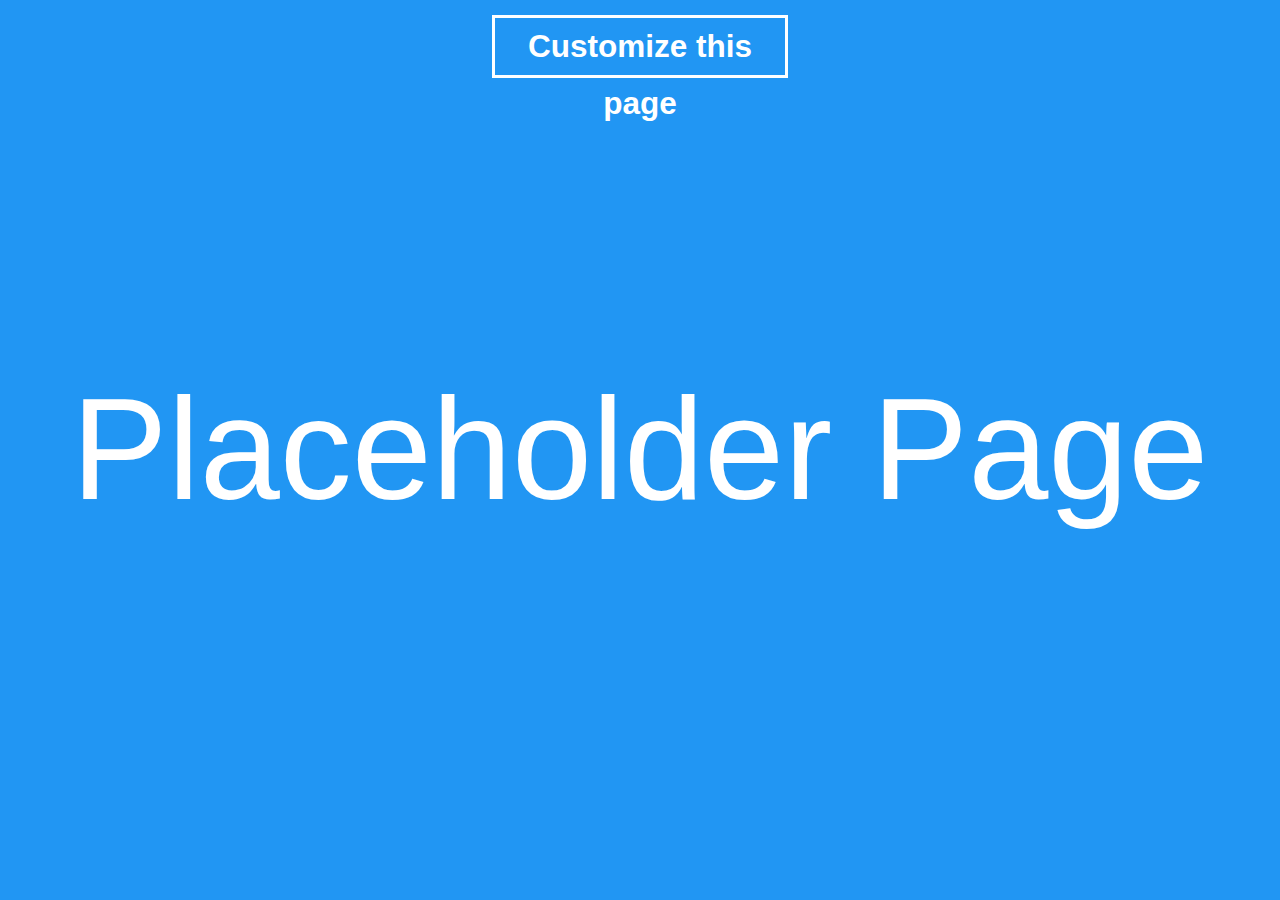
<file: index.html>
<!DOCTYPE html><html>
  <head>
    <title>Placeholder Page</title>
    <meta name="viewport" content="width=device-width,initial-scale=1">
    <link rel="stylesheet" href="style.css">
    <script src="script.js"></script>
  </head>
  <body><a href="design"></a></body>
</html>
</file>
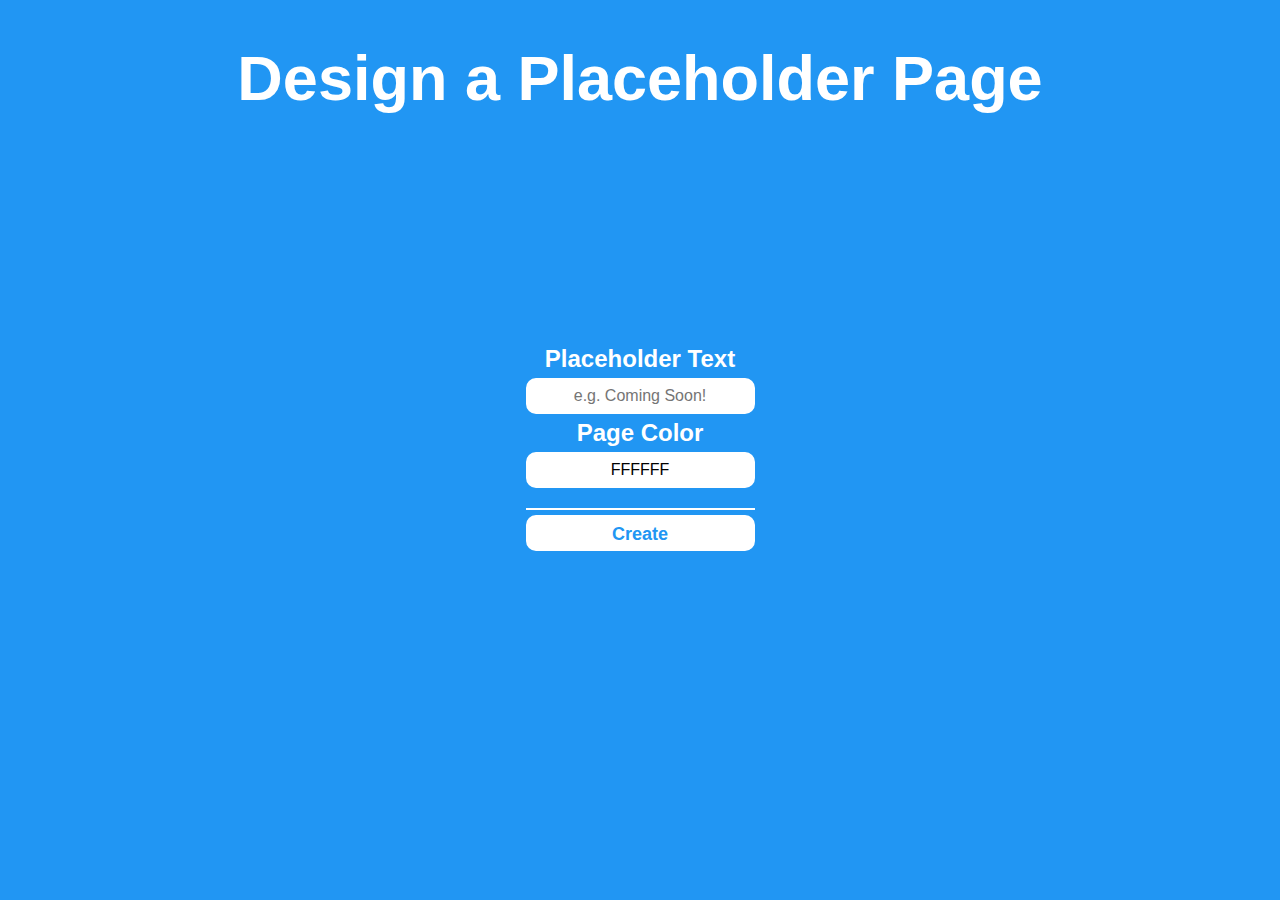
<file: design/index.html>
<!DOCTYPE html><html>
  <head>
    <title>Design a Placeholder Page</title>
    <meta name="viewport" content="width=device-width,initial-scale=1">
    <link rel="stylesheet" href="style.css">
    <script src="script.js"></script>
    <script src="jscolor.js"></script>
  </head>
  <body>
    <h1>Design a Placeholder Page</h1>
    <main>
      <label>Placeholder Text</label>
      <input type="text" placeholder="e.g. Coming Soon!">
      
      <label>Page Color</label>
      <input type="text" class="jscolor">
      
      <hr>
      <input type="button" value="Create">
    </main>
  </body>
</html>
</file>
<file: style.css>
:root {
  --text: "Placeholder Page";
  --background: #2196F3;
  --font: white;
}

body {
  display: -webkit-box;
  display: -ms-flexbox;
  display: flex;
  -webkit-box-pack: center;
  -ms-flex-pack: center;
  justify-content: center;
  -webkit-box-align: center;
  -ms-flex-align: center;
  align-items: center;
  height: 100vh;
  margin: 0;
  background: var(--background);
  color: var(--font);
  font-family: helvetica, arial, sans-serif;
  text-align: center;
}

body:before {
  content: var(--text);
  font-size: 16vmin;
}

a {
  position: absolute;
  top: 15px;
  right: 0;
  left: 0;
  max-width: 290px;
  height: calc(5vmin + 12px);
  margin: 0 auto;
  color: inherit;
  border: 3px solid;
  font-size: 3.5vmin;
  line-height: calc(5vmin + 12px);
  font-weight: bold;
  text-decoration: none;
}

a:before, a:before {
  content: "Customize this page";
  position: absolute;
  top: 0;
  right: 0;
  bottom: 0;
  left: 0;
  z-index: 2;
}

a:after {
  content: "";
  position: absolute;
  right: 0;
  bottom: 0;
  left: 0;
  width: 100%;
  height: 0;
  background: #fff;
  transition: .1s height;
}

a:hover:before, a:active:before {
  color: #2196F3;
}

a:hover:after, a:active:after {
  height: 100%;
  z-index: 1;
}
</file>
<file: design/style.css>
body {
  display: flex;
  justify-content: center;
  align-items: center;
  height: 100vh;
  margin: 0;
  background: #2196F3;
  color: #fff;
  font-family: helvetica, arial, sans-serif;
  font-weight: bold;
}
h1 {
  position: absolute;
  top: 0;
  right: 0;
  left: 0;
  font-size: 7vmin;
  text-align: center;
}
label {
  display: block;
  font-size: 24px;
  text-align: center;
}
input {
  box-sizing: border-box;
  display: block;
  width: 100%;
  height: 36px;
  margin: 5px auto;
  padding: 8px;
  -webkit-appearance: none;
  background: #fff;
  border: 3px #fff solid;
  border-radius: 10px;
  outline: 0;
  font-size: 16px;
  text-align: center;
}
input:active {
  -webkit-filter: brightness(96%);
}
hr {
  margin: 20px 0 5px;
  border: 1px #fff solid;
}
input[type="button"] {
  color: #2196F3;
  font-size: 18px;
  font-weight: bold;
  line-height: 16px;
  cursor: pointer;
}
</file>
